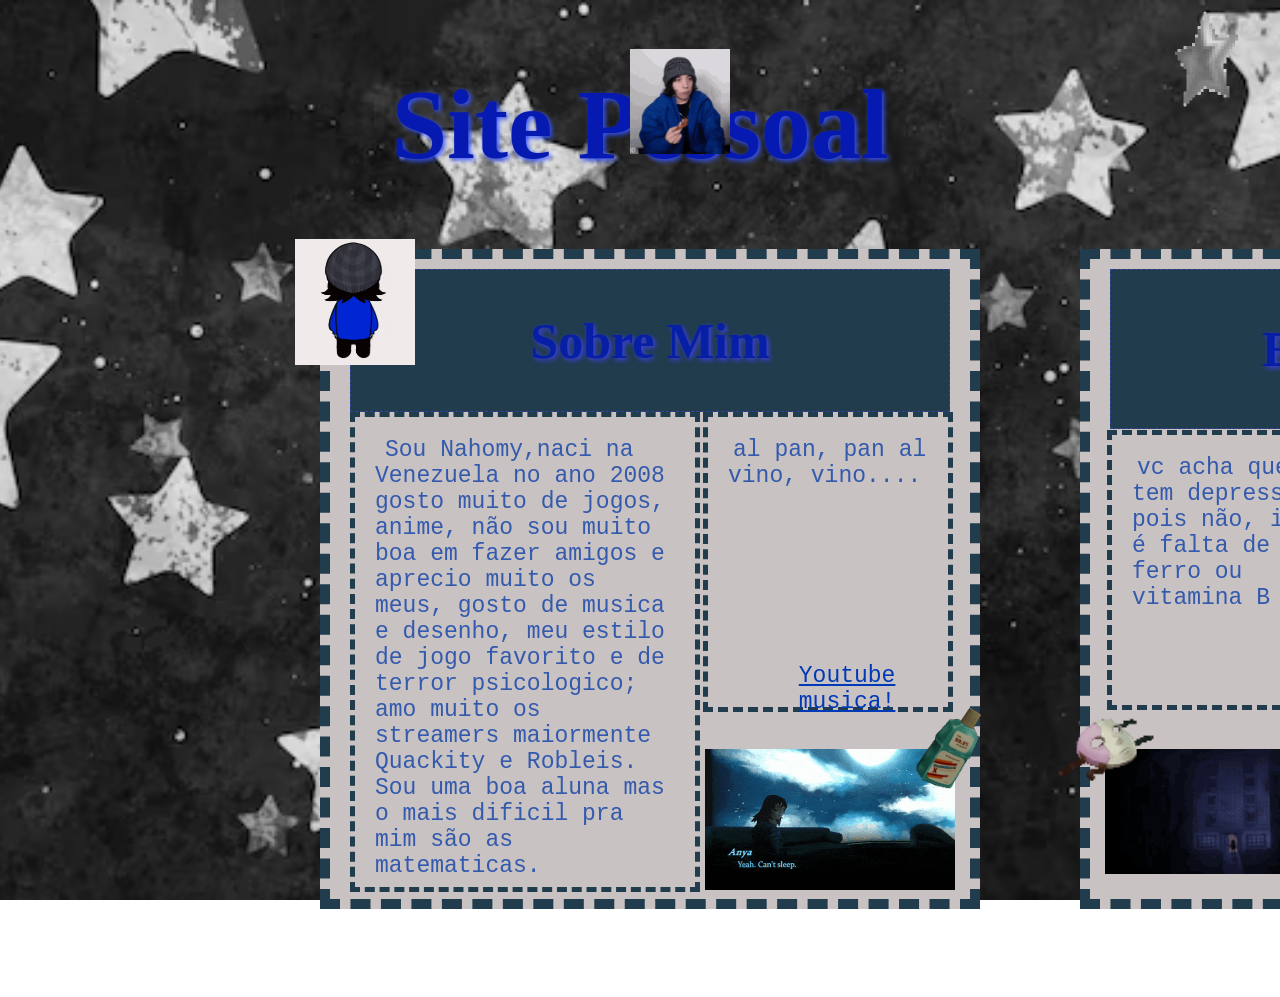
<file: Site Pessoal/index.html>
<!DOCTYPE html>
<html>
    <head>
        <meta charset="UTF-8">
        <link rel="stylesheet" href="index.css">
        <title>Site pessoal </title>

        <h1>Site Pessoal
        </h1>

    </head>

    <body>
        <div class="maindiv">
            <div class="espaço">
                <div class="claro">
                    <h2>Sobre Mim</h2> 
                </div>
                <div class="hola"><p1> Sou Nahomy,naci na Venezuela no ano 2008
                        gosto muito de jogos, anime, não sou muito boa em fazer
                        amigos e
                        aprecio muito os meus, gosto de musica e desenho, meu
                        estilo de jogo
                        favorito e de terror psicologico; amo muito os streamers
                        maiormente
                        Quackity e Robleis. Sou uma boa aluna mas o mais dificil
                        pra mim
                        são as matematicas.
                    </p1>
                </div>
                <div class="nose">
                    <p5>al pan, pan 
                        al vino, vino....
                    </p5>
                    <a href="https://youtu.be/NCuFonpf-qk?si=sGbVK9xDt8K1fBPf" target="_blank">Youtube musica!</a>
                </div>
            </div>

            <div class="quetal">
                <div class="puesyo">
                    <h3>Ensino Medio</h3> </div>
                <div class="elotro">
                    <a href="primeiroano.html">
                        <div class="ano1"><p2>1 Ano</p2></div>
                    </a>
                    <a href="segundo.html">
                        <div class="ano2"><p3>2 Ano</p3></div></a>
                    <a href="terceiro.html">
                        <div class="ano3"><p4>3 Ano</p4></div></div></a>
                <div class="quiensabe"><p6>vc acha que tem depressão?
                        pois não, isso é falta de ferro ou vitamina B</p6></div>
            </div>
            <img src="./imagensport/poshito.gif" id="giflegau">
            <img src="./imagensport/L.gif" id="osiosi">
            <img src="./imagensport/star.gif" id="ok">
            <img src="./imagensport/luna.gif" id="ventana">
            <img src="./imagensport/enjuague.gif" id="menta">
            <img src="./imagensport/sally.gif" id="azul">
            <img src="./imagensport/mascara.gif" id="mascara">
            <img src="./imagensport/dança.gif" id="pipi">
        </div>

    </body>
</html>
</file>
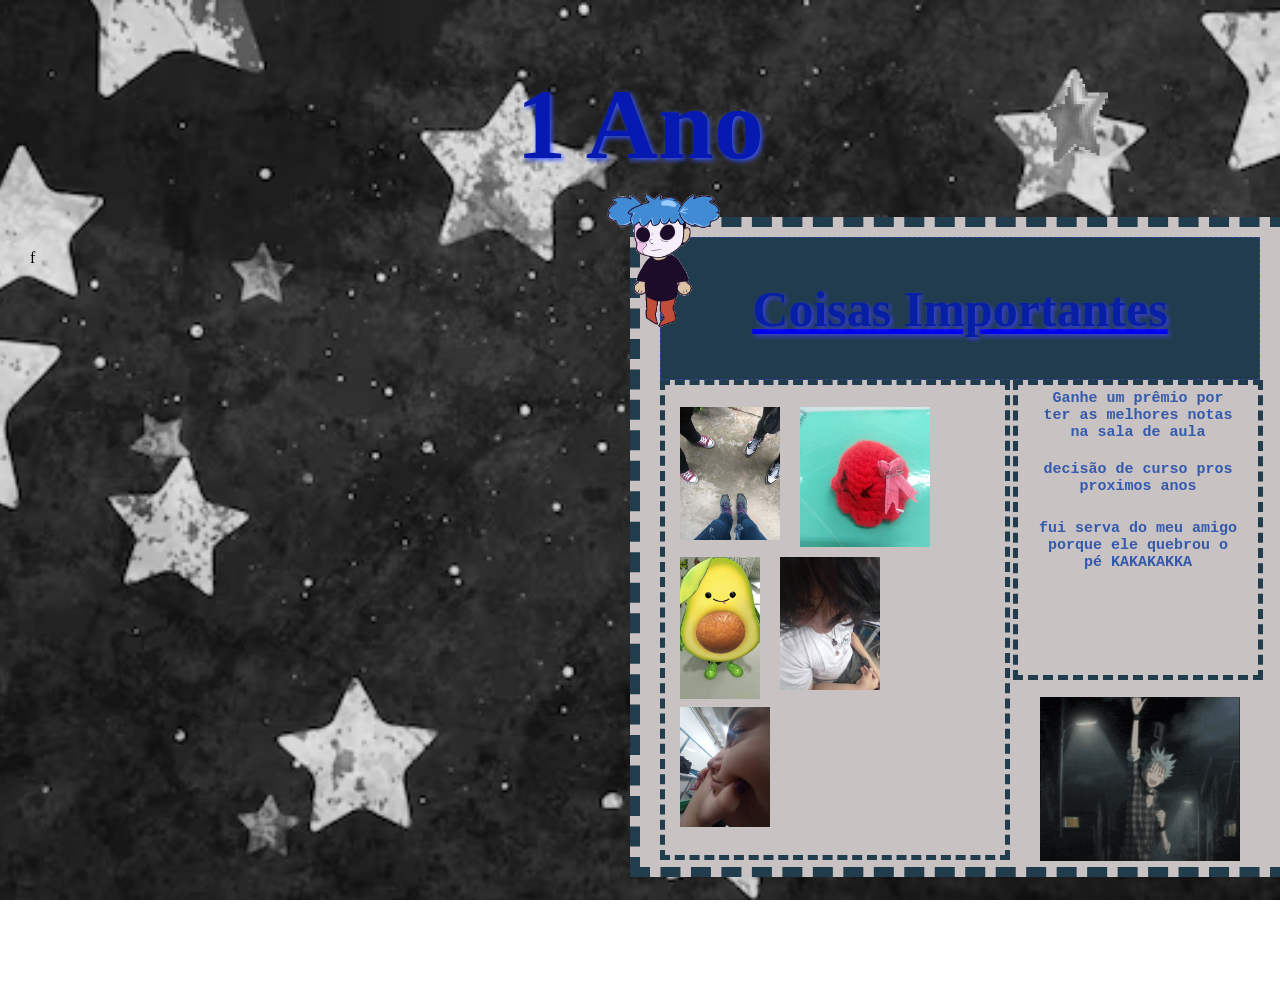
<file: Site Pessoal/primeiroano.html>
<!DOCTYPE html>
<html>
    <head>
        <meta charset="UTF-8">
        <link rel="stylesheet" href="primeiroano.css">
        <title>1 Ano</title>

        <h1>1 Ano</h1>

    </head>
f
    <body>
        <div class="wiwiwi"></div>
            <div class="uno">
            <div class="dos"><a href="index.html"><h2>Coisas Importantes</h2></a></div>
            <div class="tres"></div>
            <div class="cuatro"><h3>Ganhe um prêmio por ter as melhores notas na sala de aula</h3>
            <h4>decisão de curso pros proximos anos</h4>
            <h5>fui serva do meu amigo porque ele quebrou o pé KAKAKAKKA </h5>
            </div>
                <div class="ano2"></div></a>
                    <a href="index.html">
        </div>
   
     <img src="./imagensport/star.gif" id="ok">
     <img src="./imagensport/sally - Copia.gif" id="osi"></img> 
     <img src="./imagensport/shin.gif" id="l"><img>
     <img src="./imagensport/zapatos.jpg" id="zapatos"></img>
     <img src="./imagensport/pulpo.jpg" id="pulpo"></img> 
     <img src="./imagensport/potasio.jpg" id="potasio"></img>
     <img src="./imagensport/Shino.jpg" id="Shino"></img>
     <img src="./imagensport/yo.jpg" id="yo"></img> 
        </body>
</html>
</file>
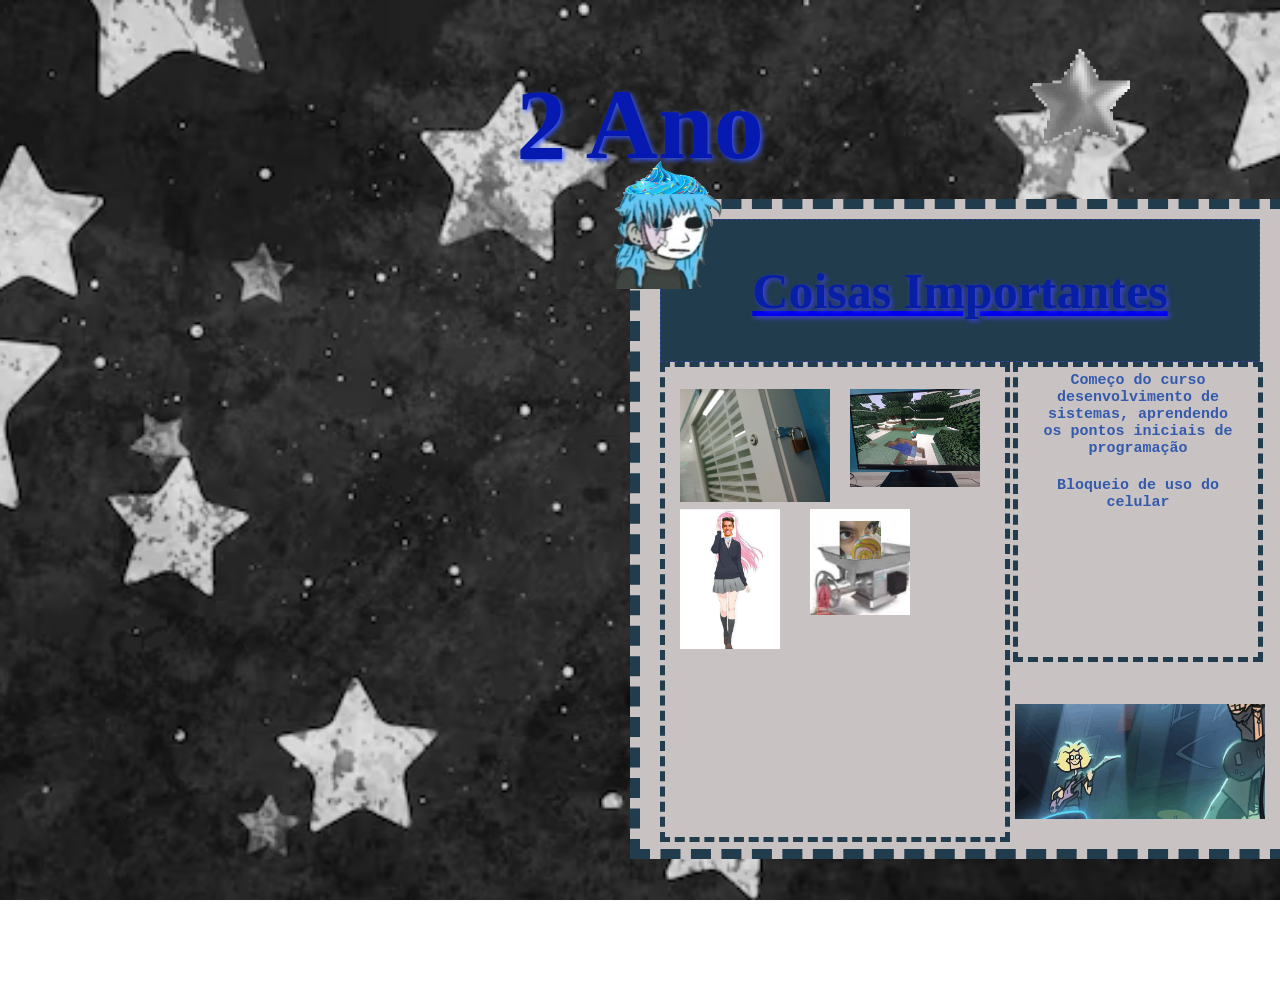
<file: Site Pessoal/segundo.html>
<!DOCTYPE html>
<html>
    <head>
        <meta charset="UTF-8">
         <link rel="stylesheet" href="segundo.css">
        <title>2 Ano</title>

        <h1>2 Ano</h1>

    </head>
    <body>
        <div class="wewewe"></div>
            <div class="um">
            <div class="dois"><a href="index.html"><h2>Coisas Importantes</h2></a></div>
            <div class="treis"></div>
            <div class="quatro"><h3>Começo do curso
                desenvolvimento de sistemas, aprendendo os
                pontos iniciais de programação
            </h3>
            <h4>Bloqueio de uso do celular</h4>
        </div>    
        </div>
    <img src="./imagensport/star.gif" id="estrela">
    <img src="./imagensport/glaseado-removebg-preview.png" id="roxo">
    <img src="./imagensport/glam.gif" id="guitarra">
    <img src="./imagensport/caixa.jpg" id="caixa"></img>
    <img src="./imagensport/Minecraft.jpg" id="Minecraft"></img>
    <img src="./imagensport/uwu.jpg" id="uwu"></img>
    <img src="./imagensport/poshitoconpapa.jpg" id="poshito"></img>


    </body>
</html>
</file>
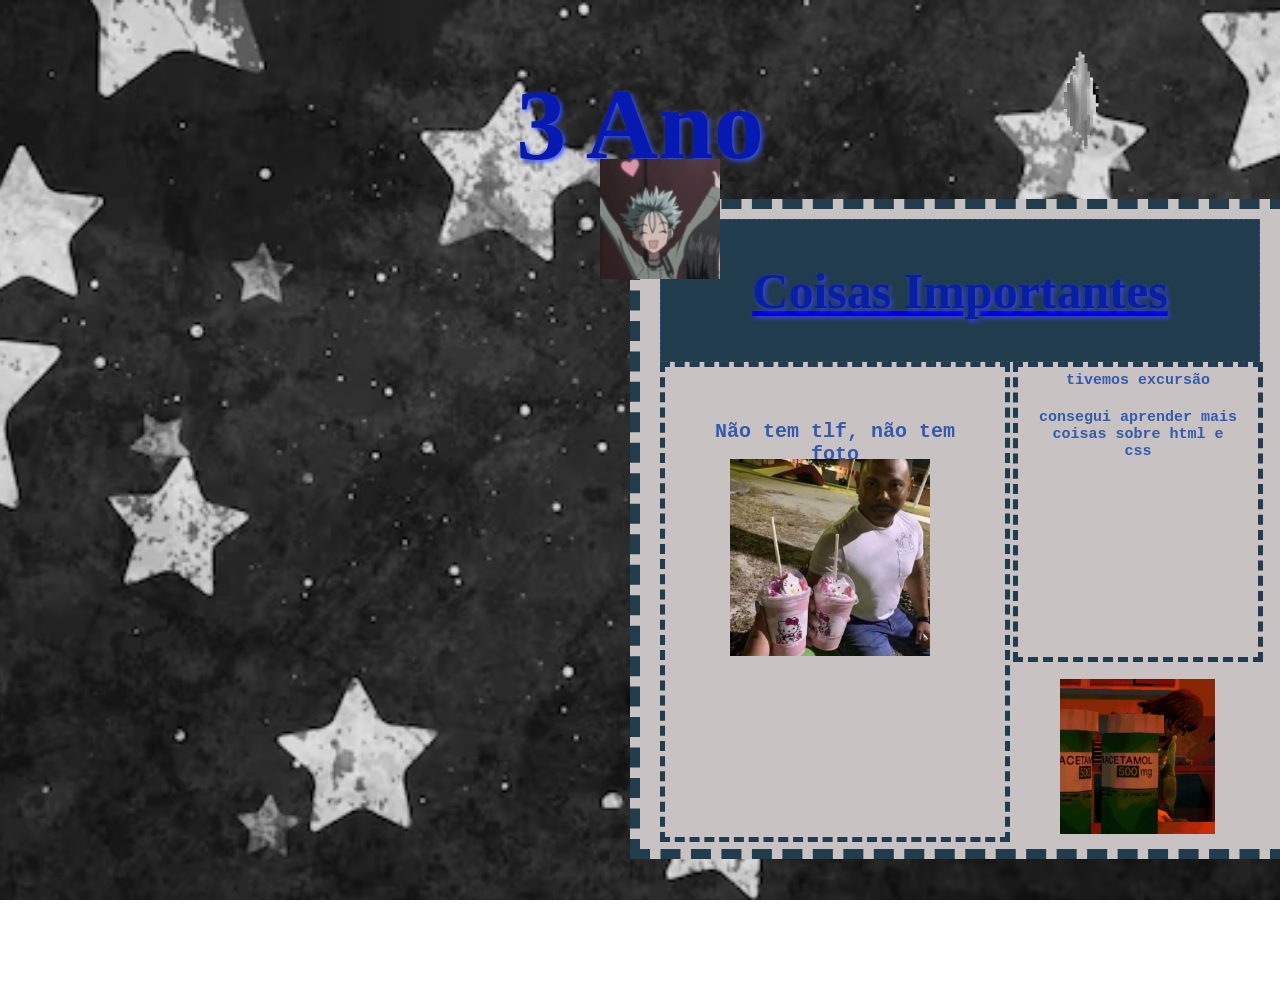
<file: Site Pessoal/terceiro.html>
<!DOCTYPE html>
<html>
    <head>
        <meta charset="UTF-8">
        <link rel="stylesheet" href="terceiro.css">
        <title>3 Ano</title>

        <h1>3 Ano</h1>

    </head>
    <body>
        <div class="wowowo"></div>
            <div class="one">
            <div class="two"><a href="index.html"><h2>Coisas Importantes</h2></a></div>
            <div class="three"><h5>Não tem tlf, não tem foto</h5></div>
            <div class="four"><h3>tivemos excursão</h3>
                <h4>consegui aprender mais coisas sobre html e css</h4>
            </div>
        </div>

    <img src="./imagensport/yeeey.gif" id="A"></img>
    <img src="./imagensport/star.gif" id="B"></img>
    <img src="./imagensport/medicamento.gif" id="C"></img>
    <img src="./imagensport/hello Kitty.jpg" id="D"></img>
        

    </body>
</html>
</file>
<file: Site Pessoal/index.css>
body {
  background-image: url(./imagensport/estrellas.avif);
  background-size: cover;
  background-position: center;
  background-repeat: no-repeat;
  background-attachment: fixed;
  min-height: 100vh;
  margin: 30px;
}

.maindiv {
  display: flex;
  justify-content: center;
  margin: auto;
  gap: 100px;
  width: 2000px;
}

h1 {
  color: rgb(6, 26, 177);
  text-align: center;
  font-size: 100px;
  text-shadow: 2px 2px 5px rgb(56, 86, 255);
  font-family: "Brush Script MT", cursive;
}

h2 {
  color: rgb(7, 31, 165);
  text-align: center;
  font-size: 50px;
  text-shadow: 2px 2px 5px rgb(63, 66, 235);
  font-family: "Brush Script MT", cursive;
}

h3 {
  color: rgb(7, 31, 165);
  text-align: center;
  font-size: 50px;
  text-shadow: 2px 2px 5px rgb(63, 66, 235);
  font-family: "Brush Script MT", cursive;
}

p1 {
  color: rgb(51, 90, 173);
  text-align: center;
  font-size: 23px;
  font-family: monospace;
  margin-left: 10px;
  margin-top: 50px;

}

p2 {
  color: rgb(6, 26, 177);
  text-align: center;
  font-size: 45px;
  font-family: "Brush Script MT", cursive;
  margin-left: 10px;
  margin-bottom: 20px;
}

p3 {
  color: rgb(6, 26, 177);
  text-align: center;
  font-size: 45px;
  font-family: "Brush Script MT", cursive;
  margin-left: 10px;
  margin-bottom: 20px;
}

p4 {
  color: rgb(6, 26, 177);
  text-align: center;
  font-size: 45px;
  font-family: "Brush Script MT", cursive;
  margin-left: 10px;
  margin-bottom: 20px;
}

p5 {
  color: rgb(51, 90, 173);
  text-align: center;
  font-size: 23px;
  font-family: monospace;
  margin-left: 5px;
}

p6 {
  color: rgb(51, 90, 173);
  text-align: center;
  font-size: 23px;
  font-family: monospace;
  margin-left: 5px;
}

.nose a {
  color: rgb(0, 58, 184);
  text-align: center;
  font-size: 23px;
  font-family: monospace;
  margin-left: -175px;
  margin-top: 200px;
  position: absolute;
}

body {
  font-family: 'h1', fantasy;
}

body {
  font-family: 'h2', serif;

}

.espaço {
  width: 600px;
  height: 600px;
  left: 100%;
  background-color: #c9c2c2;
  padding: 20px;
  border: 10px solid #203c4d;
  border-style: dashed;
}

.claro {
  background-color: #203c4d;
  padding: -10px;
  border: 1px solid #324599;
  border-style: dashed;
  margin-top: -10px;
}

.puesyo {
  background-color: #203c4d;
  padding: -10px;
  border: 1px solid #324599;
  border-style: dashed;
  margin-top: -10px
}

.quetal {
  width: 600px;
  height: 600px;
  background-color: #c9c2c2;
  padding: 20px;
  border: 10px solid #203c4d;
  border-style: dashed;
}

.hola {
  width: 300px;
  height: 100px;
  background-color: #c9c2c2;
  padding: 20px;
  border: 5px solid #203c4d;
  border-style: dashed;
  height: 430px;
}

.nose {
  width: 200px;
  background-color: #c9c2c2;
  padding: 20px;
  border: 5px solid #203c4d;
  border-style: dashed;
  height: 250px;
  position: absolute;
  margin-left: 353px;
  margin-top: -480px;
}

.elotro {
  width: 300px;
  background-color: #c9c2c2;
  padding: 20px;
  border: 5px solid #203c4d;
  border-style: dashed;
  height: 411px;
  margin-left: 250px;
  gap: 10px;
}

.quiensabe {
  width: 200px;
  background-color: #c9c2c2;
  padding: 20px;
  border: 5px solid #203c4d;
  border-style: dashed;
  height: 230px;
  margin-left: -3px;
  margin-top: -460px;

}

.ano1 {
  background-color: #88a1b1;
  padding: 30px;
  border: 5px solid #1d295a;
  border-style: outset;
  margin-top: 150px position: absolute;
  width: 200px;
  margin-left: 15px;
}

.ano2 {
  background-color: #88a1b1;
  padding: 30px;
  border: 5px solid #1d295a;
  border-style: outset;
  margin-top: -50px position: absolute;
  width: 200px;
  margin-left: 15px;
}

.ano3 {
  background-color: #88a1b1;
  padding: 30px;
  border: 5px solid #1d295a;
  border-style: outset;
  margin-top: -200px position: absolute;
  width: 200px;
  margin-left: 15px;
}

#giflegau {
  width: 100px;
  position: absolute;
  margin-left: -700px;
  margin-top: -200px;
}

#osiosi {
  width: 130px;
  position: absolute;
  margin-left: 1400px;
  margin-top: -10px;
}

#ok {
  width: 100px;
  position: absolute;
  margin-left: 350px;
  margin-top: -240px;

}

#ventana {
  width: 250px;
  position: absolute;
  margin-left: -400px;
  margin-top: 500px
}

#menta {
  width: 100px;
  position: absolute;
  margin-left: -150px;
  margin-top: 450px;

}

#azul {
  width: 250px;
  position: absolute;
  margin-left: 400px;
  margin-top: 500px
}

#mascara {
  width: 100px;
  position: absolute;
  margin-left: 150px;
  margin-top: 450px
}

#pipi {
  width: 120px;
  position: absolute;
  margin-left: -1350px;
  margin-top: -10px;

}
</file>
<file: Site Pessoal/primeiroano.css>
body {
  background-image: url(./imagensport/estrellas.avif);
  background-size: cover;
  background-position: center;
  background-repeat: no-repeat;
  background-attachment: fixed;
  min-height: 100vh;
  margin: 30px;
}

.wiwiwi {
  display: flex;
  justify-content: center;
  margin: auto;
  gap: 100px;
  width: 2000px;
}

h1 {
   color: rgb(6, 26, 177);
  text-align: center;
  font-size: 100px;
  text-shadow: 2px 2px 5px rgb(56, 86, 255);
  font-family: "Brush Script MT", cursive;

}

h2 {
  color: rgb(7, 31, 165);
  text-align: center;
  font-size: 50px; 
  text-shadow: 2px 2px 5px rgb(63, 66, 235);
  font-family: "Brush Script MT", cursive;
}

h3 {
color: rgb(51, 90, 173);
  text-align: center;
  font-size: 15px;
  font-family: monospace;
  margin-top: -15px;
}

h4 {
color: rgb(51, 90, 173);
  text-align: center;
  font-size: 15px;
  font-family: monospace;
}

h5 {
color: rgb(51, 90, 173);
  text-align: center;
  font-size: 15px;
  font-family: monospace;
}

.uno {
  width: 600px;
  height: 600px;
  background-color: #c9c2c2;
  padding: 20px;
  border: 10px solid #203c4d;
  border-style: dashed;
  margin-left: 600px;
  margin-top: -50px;
}

.dos {
     background-color: #203c4d;
  padding: -10px;
  border: 1px solid #324599;
  border-style: dashed;
  margin-top: -10px;

}

.tres {
    width: 300px;
  height: 100px;
  background-color: #c9c2c2;
  padding: 20px;
  border: 5px solid #203c4d;
  border-style: dashed;
  height: 430px;
}

.cuatro {
    width: 200px;
  background-color: #c9c2c2;
  padding: 20px;
  border: 5px solid #203c4d;
  border-style: dashed;
  height: 250px;
  position: absolute;
  margin-left: 353px;
  margin-top: -480px;
}

#ok {
  width: 100px;
  position: absolute;
  margin-left: 995px;
  margin-top: -810px;
}

#osi {
   width: 120px;
  position: absolute;
  margin-left: 570px;
  margin-top: -700px;
}

#l {
   width: 200px;
  position: absolute;
  margin-left: 1010px;
  margin-top: -180px;
}

#zapatos {
 width: 100px;
  position: absolute;
  margin-left: 650px;
  margin-top: -470px;
}

#pulpo {
width: 130px;
  position: absolute;
  margin-left: 770px;
  margin-top: -470px;
}

#potasio {
 width: 80px;
  position: absolute;
  margin-left: 650px;
  margin-top: -320px;
}

#Shino {
 width: 100px;
  position: absolute;
  margin-left: 750px;
  margin-top: -320px;
}

#yo {
width: 90px;
  position: absolute;
  margin-left: 650px;
  margin-top: -170px;
}
</file>
<file: Site Pessoal/segundo.css>
body {
  background-image: url(./imagensport/estrellas.avif);
  background-size: cover;
  background-position: center;
  background-repeat: no-repeat;
  background-attachment: fixed;
  min-height: 100vh;
  margin: 30px;
}

.wewewe {
  display: flex;
  justify-content: center;
  margin: auto;
  gap: 100px;
  width: 2000px;
}

h1 {
    color: rgb(6, 26, 177);
  text-align: center;
  font-size: 100px;
  text-shadow: 2px 2px 5px rgb(56, 86, 255);
  font-family: "Brush Script MT", cursive;
}

h2 {
   color: rgb(7, 31, 165);
  text-align: center;
  font-size: 50px; 
  text-shadow: 2px 2px 5px rgb(63, 66, 235);
  font-family: "Brush Script MT", cursive;
}

h3 {
color: rgb(51, 90, 173);
  text-align: center;
  font-size: 15px;
  font-family: monospace;
  margin-top: -15px;
}

h4 {
color: rgb(51, 90, 173);
  text-align: center;
  font-size: 15px;
  font-family: monospace;
}

.um {
  width: 600px;
  height: 600px;
  background-color: #c9c2c2;
  padding: 20px;
  border: 10px solid #203c4d;
  border-style: dashed;
  margin-left: 600px;
  margin-top: -50px;

}

.dois {
    background-color: #203c4d;
  padding: -10px;
  border: 1px solid #324599;
  border-style: dashed;
  margin-top: -10px;
}

.treis {
       width: 300px;
  height: 100px;
  background-color: #c9c2c2;
  padding: 20px;
  border: 5px solid #203c4d;
  border-style: dashed;
  height: 430px;
}

.quatro {
        width: 200px;
  background-color: #c9c2c2;
  padding: 20px;
  border: 5px solid #203c4d;
  border-style: dashed;
  height: 250px;
  position: absolute;
  margin-left: 353px;
  margin-top: -480px;
}

#estrela {
    width: 100px;
  position: absolute;
  margin-left: 1000px;
  margin-top: -810px;
}

#roxo {
 width: 130px;
  position: absolute;
  margin-left: 570px;
  margin-top: -700px;
}

#guitarra {
     width: 250px;
  position: absolute;
  margin-left: 985px;
  margin-top: -155px;
}

#caixa {
width: 150px;
  position: absolute;
  margin-left: 650px;
  margin-top: -470px;
}

#Minecraft {
width: 130px;
  position: absolute;
  margin-left: 820px;
  margin-top: -470px;
}

#uwu {
width: 100px;
  position: absolute;
  margin-left: 650px;
  margin-top: -350px;
}

#poshito {
 width: 100px;
  position: absolute;
  margin-left: 780px;
  margin-top: -350px;
}
</file>
<file: Site Pessoal/terceiro.css>
body {
  background-image: url(./imagensport/estrellas.avif);
  background-size: cover;
  background-position: center;
  background-repeat: no-repeat;
  background-attachment: fixed;
  min-height: 100vh;
  margin: 30px;
}

.wowowo {
  display: flex;
  justify-content: center;
  margin: auto;
  gap: 100px;
  width: 2000px;
}

.one {
 width: 600px;
  height: 600px;
  background-color: #c9c2c2;
  padding: 20px;
  border: 10px solid #203c4d;
  border-style: dashed;
  margin-left: 600px;
  margin-top: -50px;
}

.two {
     background-color: #203c4d;
  padding: -10px;
  border: 1px solid #324599;
  border-style: dashed;
  margin-top: -10px;
}

.three {
          width: 300px;
  height: 100px;
  background-color: #c9c2c2;
  padding: 20px;
  border: 5px solid #203c4d;
  border-style: dashed;
  height: 430px;
}

.four {
           width: 200px;
  background-color: #c9c2c2;
  padding: 20px;
  border: 5px solid #203c4d;
  border-style: dashed;
  height: 250px;
  position: absolute;
  margin-left: 353px;
  margin-top: -480px;
}

h1 {
    color: rgb(6, 26, 177);
  text-align: center;
  font-size: 100px;
  text-shadow: 2px 2px 5px rgb(56, 86, 255);
  font-family: "Brush Script MT", cursive;
}

h2 {
 color: rgb(7, 31, 165);
  text-align: center;
  font-size: 50px; 
  text-shadow: 2px 2px 5px rgb(63, 66, 235);
  font-family: "Brush Script MT", cursive;
}

h3 {
color: rgb(51, 90, 173);
  text-align: center;
  font-size: 15px;
  font-family: monospace;
  margin-top: -15px;
}

h4 {
color: rgb(51, 90, 173);
  text-align: center;
  font-size: 15px;
  font-family: monospace;
}

h5 {
color: rgb(51, 90, 173);
  text-align: center;
  font-size: 20px;
  font-family: monospace;
}

#A {
width: 120px;
  position: absolute;
  margin-left: 570px;
  margin-top: -700px;
}

#B {
    width: 100px;
  position: absolute;
  margin-left: 1000px;
  margin-top: -810px;
}

#C {
    width: 155px;
  position: absolute;
  margin-left: 1030px;
  margin-top: -180px;
}

#D {
    width: 200px;
  position: absolute;
  margin-left: 700px;
  margin-top: -400px;
}
</file>
